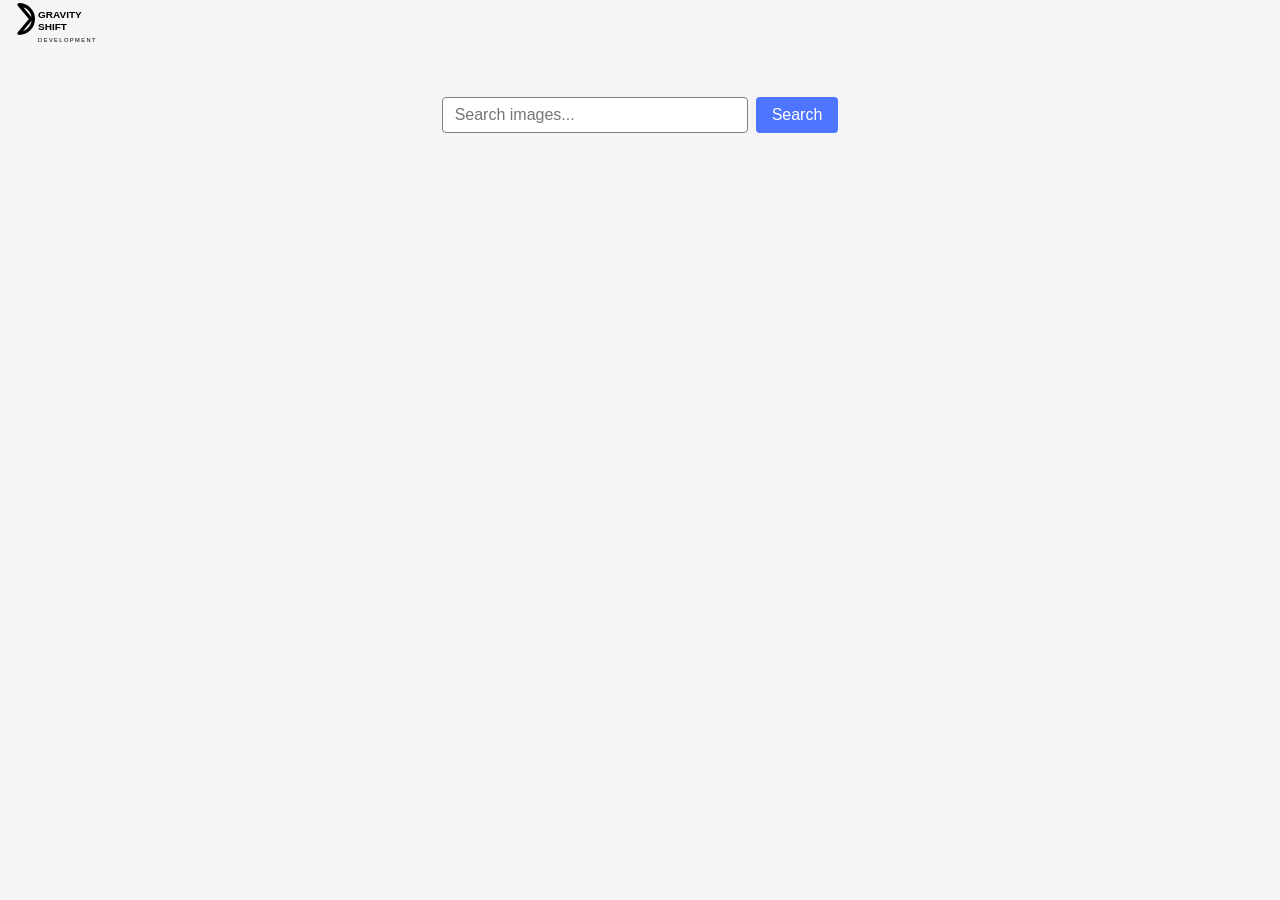
<file: src/index.html>
<!DOCTYPE html>
<html lang="en">
  <head>
    <meta charset="UTF-8" />
    <link rel="icon" type="image/svg+xml" href="/favicon.svg" />
    <meta name="viewport" content="width=device-width, initial-scale=1.0" />
    <title>goit-js-hw-11</title>
    <link rel="stylesheet" href="./css/styles.css" />
  </head>
  <body>
    <a class="nav-logo" href="./index.html" aria-label="Site logo">
      <img
        class="nav-logo-icon"
        src="./img/logo-1.svg"
        width="100"
        height="30"
        alt="Gravity Shift Logo"
      />
    </a>

    <main>
      <form class="form">
        <label>
          <input
            type="text"
            name="search-text"
            placeholder="Search images..."
            required
          />
        </label>
        <button type="submit">Search</button>
      </form>

      <ul class="gallery"></ul>

      <button class="load-more is-hidden" type="button">Load more</button>

      <span class="loader is-hidden"></span>
    </main>

    <script type="module" src="./main.js"></script>
  </body>
</html>
</file>
<file: src/css/styles.css>
/**
  |============================
  | include css partials with
  | default @import url()
  |============================
*/
/* Common styles */
@import url('./reset.css');
@import url('./base.css');
@import url('./container.css');
@import url('./animations.css');

/* Sections style */
@import url('./header.css');
@import url('./vite-promo.css');
@import url('./badges.css');
@import url('./back-link.css');
@import url('./footer.css');

.nav-logo-icon {
  display: block;
  width: 150;
  height: auto;
}

.nav-logo {
  display: flex;
  justify-content: space-between;
  align-items: center;
}

body {
  margin: 0;
  font-family: system-ui, -apple-system, BlinkMacSystemFont, 'Segoe UI',
    sans-serif;
  color: #2e2f42;
  background-color: #f5f5f5;
}

main {
  padding: 40px 20px;
}

.form {
  display: flex;
  justify-content: center;
  gap: 8px;
  margin-bottom: 24px;
}

.form input[type='text'] {
  min-width: 280px;
  padding: 8px 12px;
  border-radius: 4px;
  border: 1px solid #808080;
  font-size: 16px;
  outline: none;
}

.form input[type='text']:focus {
  border-color: #4e75ff;
}

.form button {
  padding: 8px 16px;
  border-radius: 4px;
  border: none;
  background-color: #4e75ff;
  color: #ffffff;
  font-weight: 500;
  font-size: 16px;
  cursor: pointer;
  transition: background-color 250ms ease;
}

.form button:hover,
.form button:focus {
  background-color: #6c8cff;
}

.gallery {
  list-style: none;
  padding: 0;
  margin: 0;
  display: grid;
  grid-template-columns: repeat(auto-fill, minmax(360px, 1fr));
  gap: 24px;
}

.gallery-item {
  background-color: #ffffff;
  border-radius: 8px;
  overflow: hidden;
  box-shadow: 0 2px 6px rgba(46, 47, 66, 0.08);
  display: flex;
  flex-direction: column;
}

.gallery-item:hover {
  box-shadow: 0 6px 12px rgba(78, 117, 255, 0.22),
    0 0 10px rgba(78, 117, 255, 0.18);
  transform: translateY(-4px);
}

.gallery-link {
  display: block;
}

.gallery-image {
  display: block;
  width: 100%;
  height: 240px;
  object-fit: cover;
}

.info {
  display: flex;
  flex-wrap: wrap;
  justify-content: space-between;
  gap: 12px;
  padding: 12px 16px 16px;
  font-size: 12px;
  line-height: 1.4;
}

.info p {
  margin: 0;
  text-align: center;
}

.info b {
  display: block;
  font-size: 12px;
  text-transform: uppercase;
  color: #2e2f42;
}

.load-more {
  display: block;
  margin: 0 auto;
  margin-top: 20px;
  padding: 8px 24px;
  border-radius: 4px;
  border: none;
  background-color: #4e75ff;
  color: #ffffff;
  font-weight: 500;
  font-size: 16px;
  cursor: pointer;
  transition: background-color 250ms ease, box-shadow 250ms ease;
  &.is-hidden {
    display: none;
  }
}

.load-more:hover,
.load-more:focus {
  background-color: #6c8cff;
  box-shadow: 0 2px 6px rgba(46, 47, 66, 0.16);
}

.loader {
  width: 48px;
  height: 48px;
  border: 3px solid #fff;
  border-radius: 50%;
  display: block;
  margin: 0 auto;
  position: relative;
  box-sizing: border-box;
  animation: rotation 1s linear infinite;
  &.is-hidden {
    display: none;
  }
}

.loader::after {
  content: '';
  box-sizing: border-box;
  position: absolute;
  left: 50%;
  top: 50%;
  transform: translate(-50%, -50%);
  width: 56px;
  height: 56px;
  border-radius: 50%;
  border: 3px solid;
  border-color: #ff3d00 transparent;
}

@keyframes rotation {
  0% {
    transform: rotate(0deg);
  }
  100% {
    transform: rotate(360deg);
  }
}
</file>
